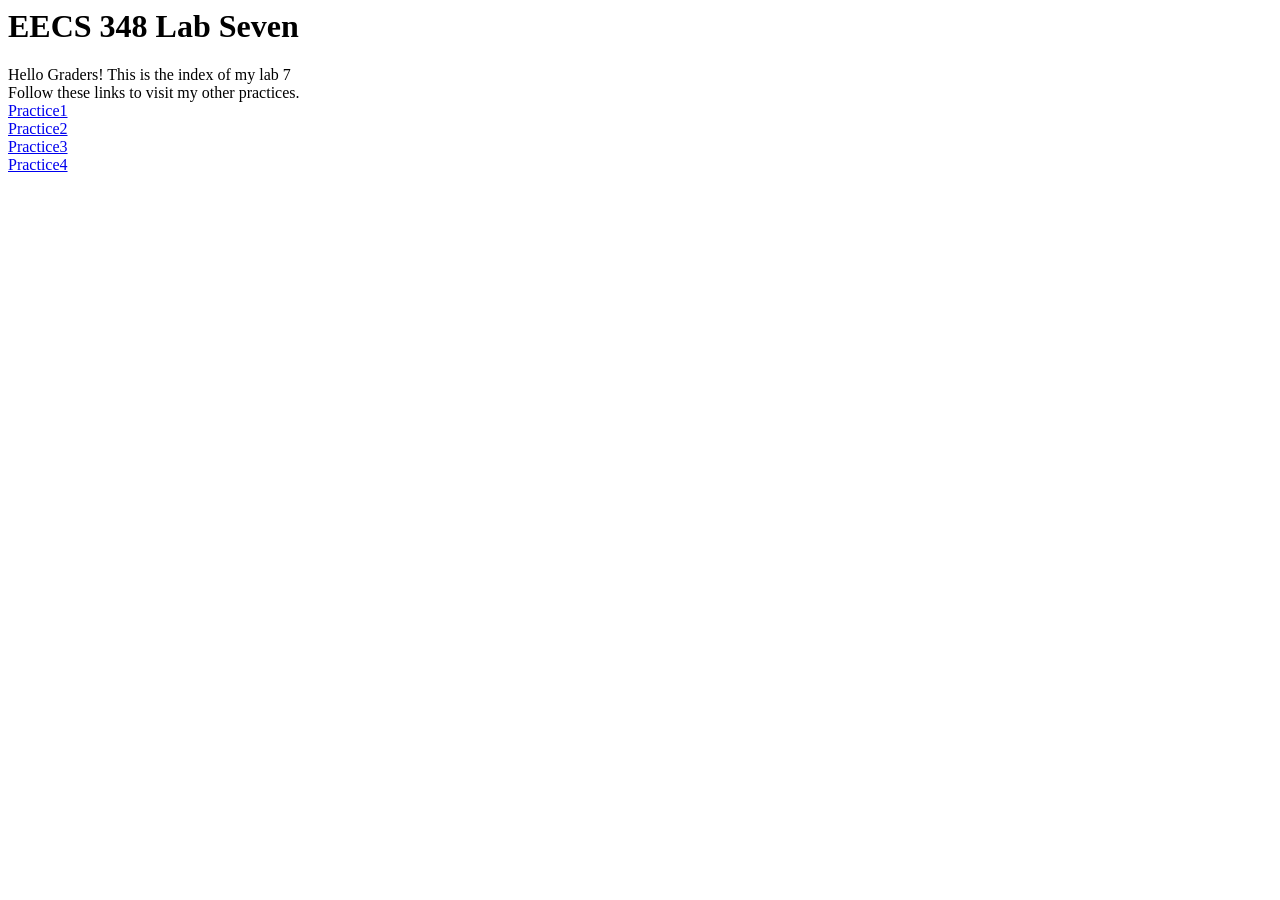
<file: lab9/index.html>
<html>

<head>
    <h1>EECS 348 Lab Seven</h1>
</head>

<body>
    Hello Graders! This is the index of my lab 7<br>

    Follow these links to visit my  other practices.<br>
    <a href="practice1.html">Practice1</a> <br>
    <a href="practice2.html">Practice2</a> <br>
    <a href="practice3.html">Practice3</a> <br>
    <a href="practice4.html">Practice4</a> <br>
</body>

</html>
</file>
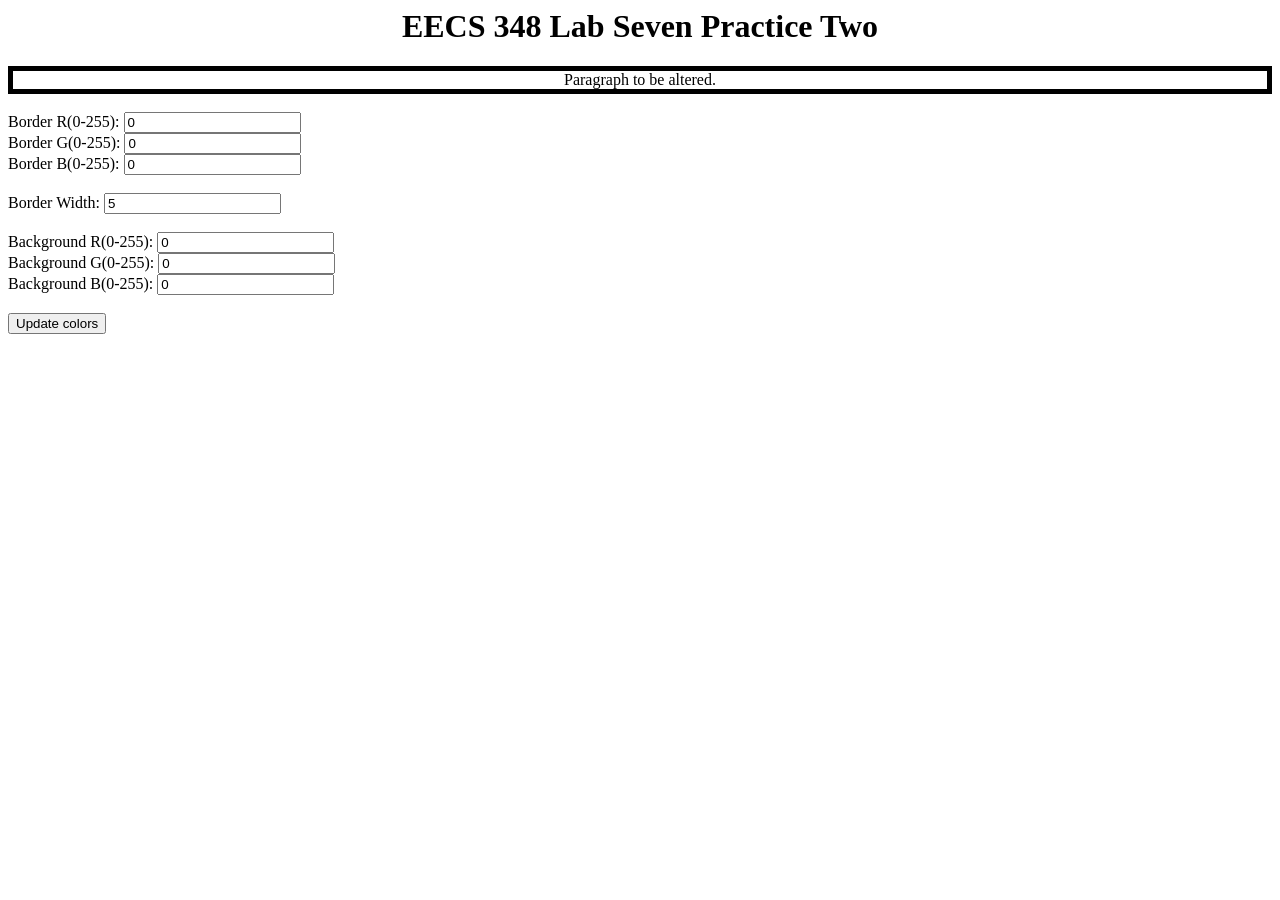
<file: lab9/practice2.html>
<html>

<head>
    <h1 style=" text-align:center; ">EECS 348 Lab Seven Practice Two</h1>
</head>


<style>
    #paragraph {
        border-style: solid;
        border-width: 5px;
        text-align: center;
    }
</style>

<body>
    <div id="paragraph">


        Paragraph to be altered.

    </div>
    <br>
    <script type="text/javascript" src="functions.js"></script>
    Border R(0-255): <input type="text" id="bor_R" value="0"> <br>
    Border G(0-255): <input type="text" id="bor_G" value="0"> <br>
    Border B(0-255): <input type="text" id="bor_B" value="0"> <br>
    <br>
    Border Width: <input type="text" id="width" value="5"> <br>
    <br>
    Background R(0-255): <input type="text" id="bg_R" value="0"> <br>
    Background G(0-255): <input type="text" id="bg_G" value="0"> <br>
    Background B(0-255): <input type="text" id="bg_B" value="0"> <br>
    <br>
    <button onclick="update_prac2_color()">Update colors</button> <br>
</body>

</html>
</file>
